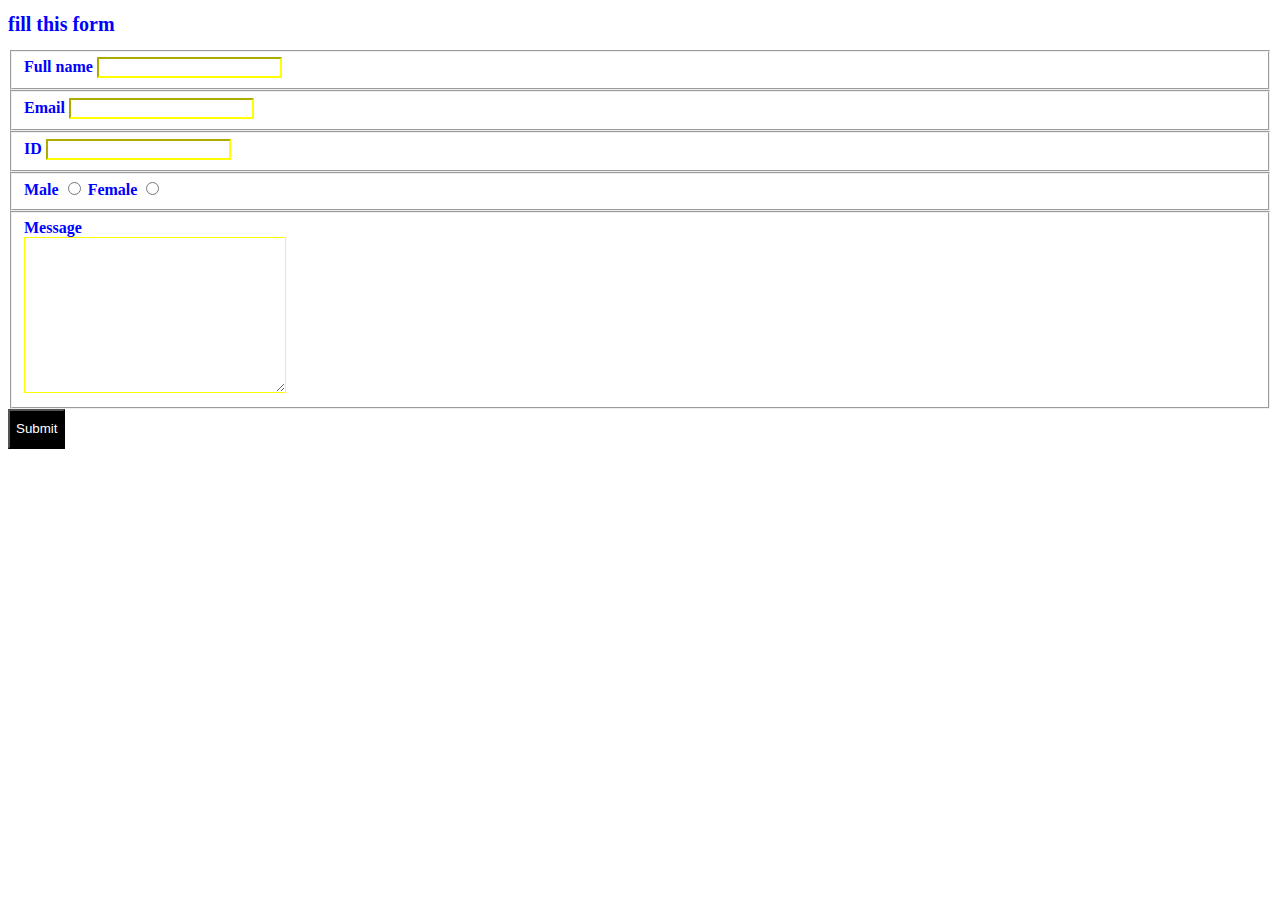
<file: ex2/index.html>
<!DOCTYPE html>
<html lang="en">
<head>
    <meta charset="UTF-8">
    <meta name="viewport" content="width=device-width, initial-scale=1.0">
    <link rel="stylesheet" href="style.css">
    <title>Document</title>
</head>
<body>
    <h1>fill this form</h1>
    <form method="GET" action="">
        <fieldset>
            <label for="fullname">Full name</label>
            <input type="text" name="fullname" id="">
        </fieldset>
        <fieldset>
            <label for="email">Email</label>
            <input type="email" name="email" id="">
        </fieldset>
        <fieldset>
            <label for="ID">ID</label>
            <input type="text" name="ID" id="" maxlength="9" minlength="9">
        </fieldset>
        <fieldset>
            <label for="Sex">Male</label>
            <input type="radio" name="Sex" id="">
            <label for="Sex">Female</label>
            <input type="radio" name="Sex">
        </fieldset>
        <fieldset>
            <label for="message">Message</label><br>
            <textarea name="message" id="" cols="30" rows="10"></textarea>
        </fieldset>
        <button type="submit">Submit</button>
    </form>
    
</body>
</html>
</file>
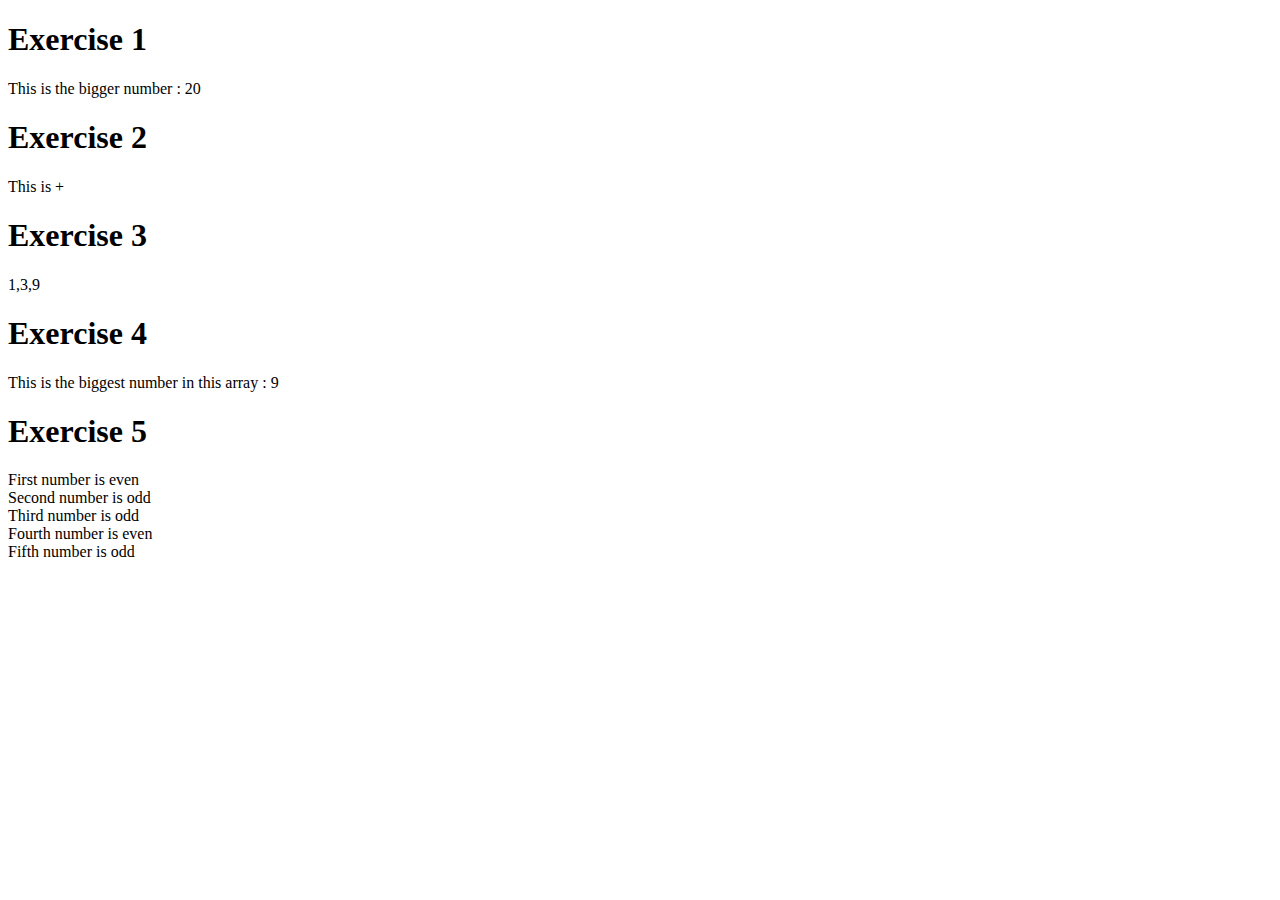
<file: JS-ex1/index.html>
<!DOCTYPE html>
<html lang="en">
<head>
    <meta charset="UTF-8">
    <meta name="viewport" content="width=device-width, initial-scale=1.0">
    <script type="text/javascript" src="script.js"></script>
    <title>Document</title>
</head>
<body>
    
</body>
</html>
</file>
<file: ex2/style.css>
h1  {
    color: blue;
    font-size: 20px;
}

label {
    color: blue;
    font-weight: bold;
}

button {
    background-color: black;
    color: white;
    height: 40px;
}

input, textarea {
    border-color: yellow;
}
</file>
